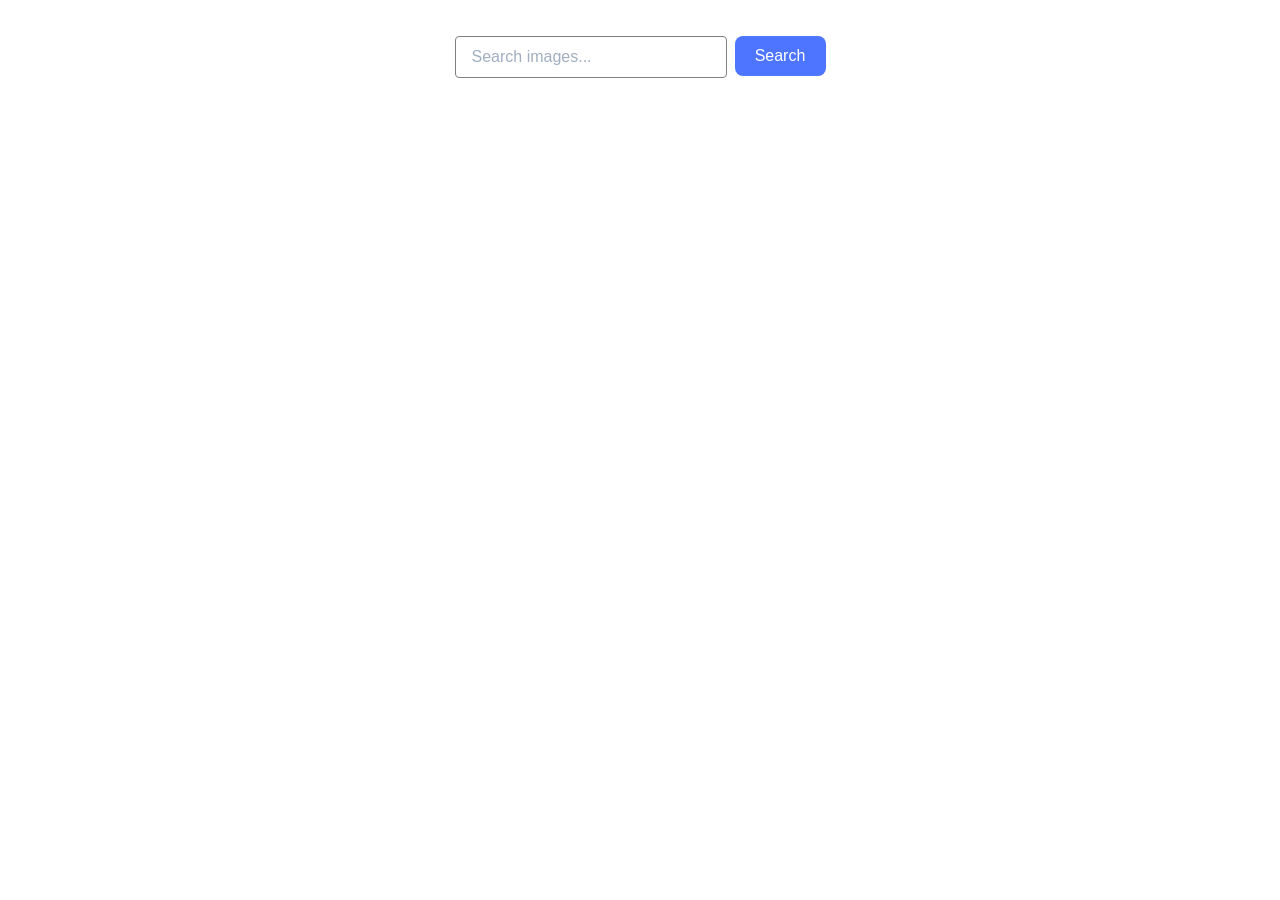
<file: src/index.html>
<!DOCTYPE html>
<html lang="en">
  <head>
    <meta charset="UTF-8" />
    <link rel="icon" type="image/svg+xml" href="/favicon.svg" />
    <meta name="viewport" content="width=device-width, initial-scale=1.0" />
    <title>Vanilla App Template</title>
    <link rel="stylesheet" href="./css/styles.css" />
  </head>
  <body>
    <main>

      <form class="form">
        <label>
          <input class="form-input" type="text" name="search-text" placeholder="Search images..." required>
        </label>
        <button class="form-btn" type="submit">Search</button>
      </form>

      <div>
        <span class="loader hidden"></span>
      </div>
      <ul class="gallery"></ul>
    </main>

    <script type="module" src="./main.js"></script>
  </body>
</html>
</file>
<file: src/css/styles.css>
/**
  |============================
  | include css partials with
  | default @import url()
  |============================
*/
/* Common styles */
@import url('./reset.css');
@import url('./base.css');
@import url('gallery.css');
@import url('loader.css');
</file>
